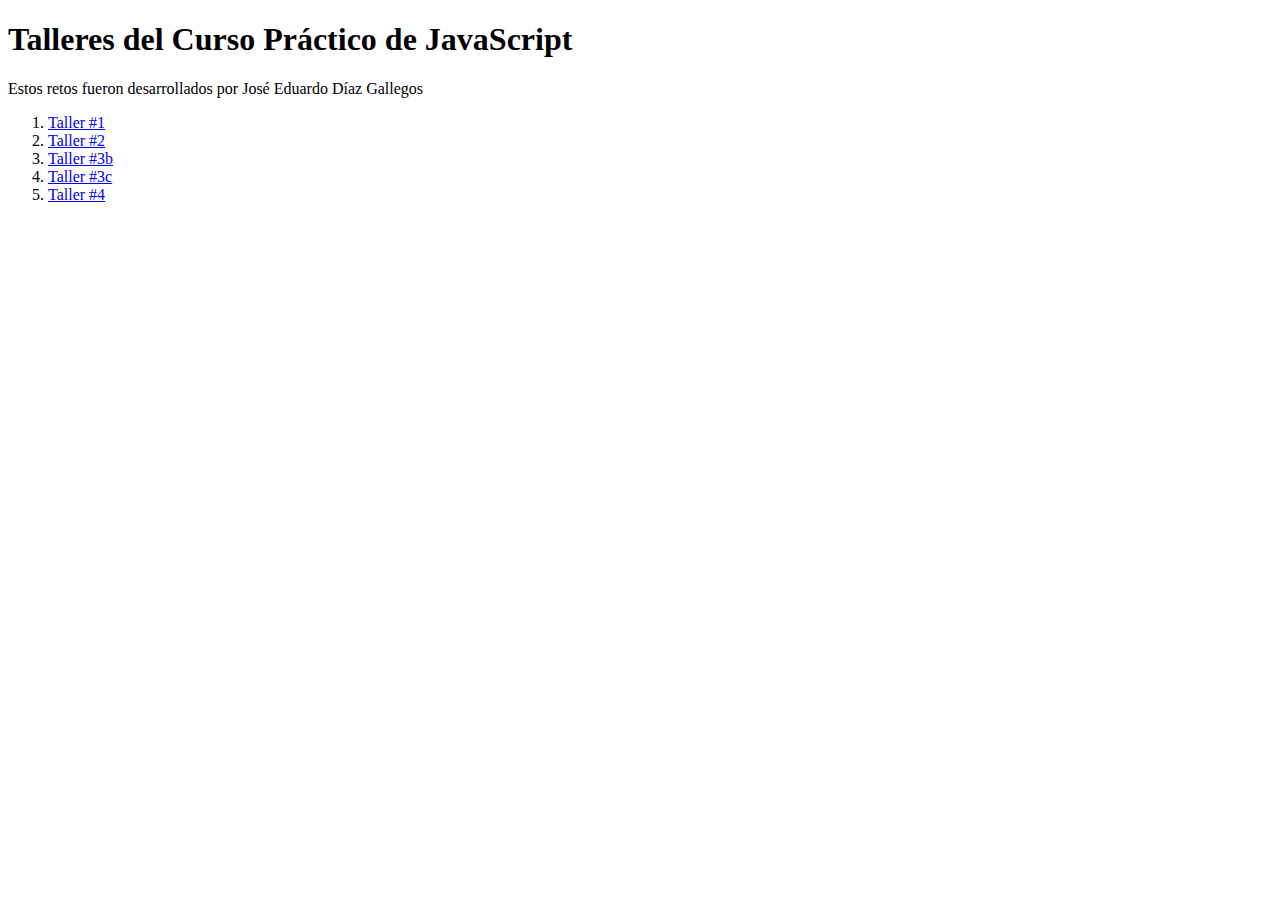
<file: index.html>
<!DOCTYPE html>
<html lang="en">
<head>
    <meta charset="UTF-8">
    <meta http-equiv="X-UA-Compatible" content="IE=edge">
    <meta name="viewport" content="width=device-width, initial-scale=1.0">
    <title>Home | Curso Práctico de JavaScript</title>
</head>
<body>
    <h1>Talleres del Curso Práctico de JavaScript</h1>
    <p>Estos retos fueron desarrollados por José Eduardo Díaz Gallegos</p>

    <section>
        <nav>
            <ol>
                <li>
                    <a href="./figuras.html">Taller #1 </a>
                </li>
                <li>
                    <a href="./descuentos.html">Taller #2 </a>
                </li>
                <li>
                    <a href="./mediana.html">Taller #3b </a>
                </li>
                <li>
                    <a href="./moda.html">Taller #3c </a>
                </li>
                <li>
                    <a href="./salarios.html">Taller #4 </a>
                </li>

            </ol>
        </nav>
    </section>
</body>
</html>
</file>
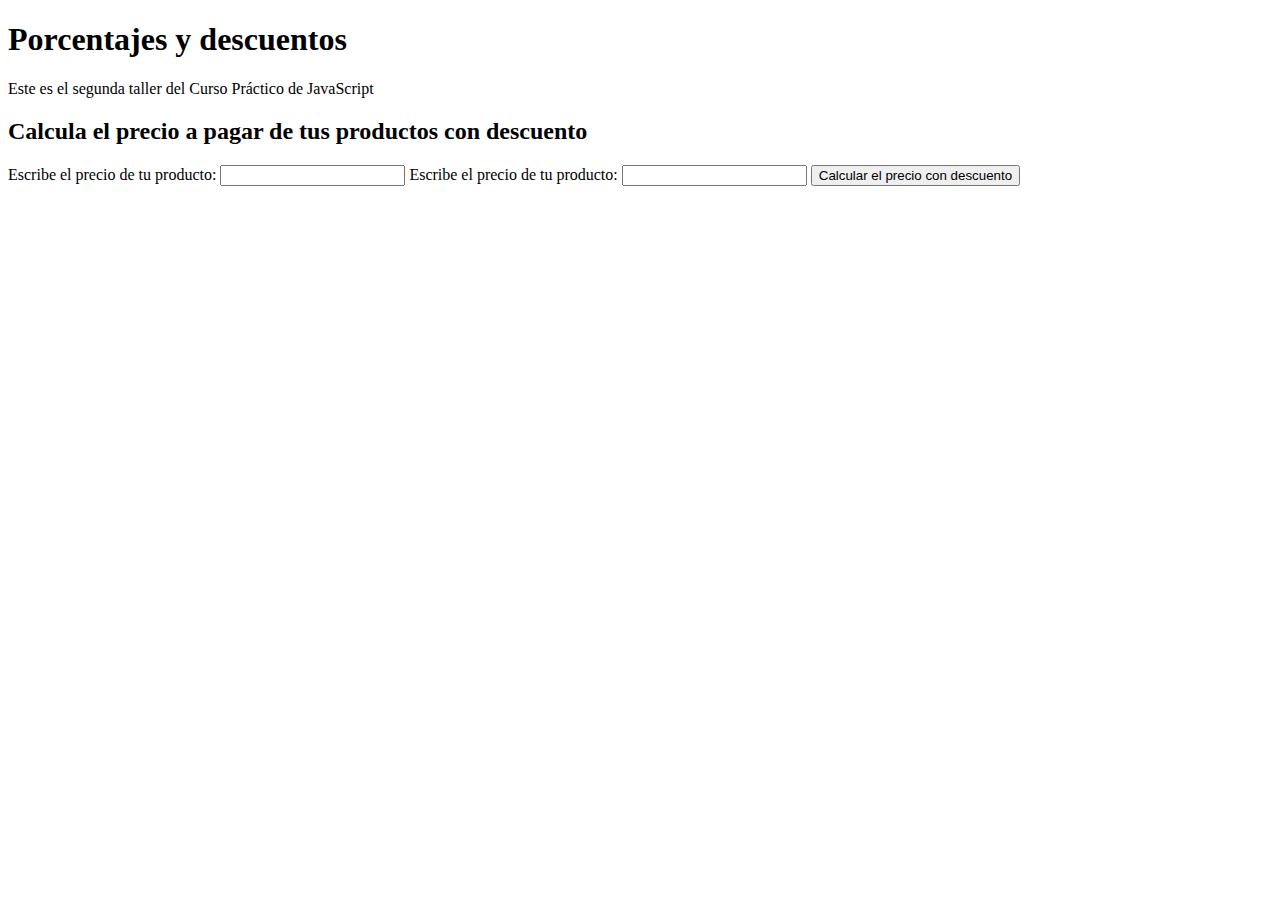
<file: descuentos.html>
<!DOCTYPE html>
<html lang="en">
<head>
    <meta charset="UTF-8">
    <meta http-equiv="X-UA-Compatible" content="IE=edge">
    <meta name="viewport" content="width=device-width, initial-scale=1.0">
    <title>Porcentajes y descuentos | Curso Práctico de JavaScript en Platzi</title>
</head>
<body>
    <header>
        <h1>
            Porcentajes y descuentos
        </h1>
        <p>Este es el segunda taller del Curso Práctico de JavaScript</p>
    </header>

    <section>
        <h2>Calcula el precio a pagar de tus productos con descuento</h2>
        
        <form action="">
            <label for="InputPrice">Escribe el precio de tu producto:</label>
            <input id="InputPrice" type="number"/>
            
            <label for="InputDiscount">Escribe el precio de tu producto:</label>
            <input id="InputDiscount" type="number"/>
            <button type="button" onclick="onClickButtoPriceDiscount()">
                Calcular el precio con descuento
            </button>

            <p id="ResultP"></p>

        </form>
    </section>

    <script src="./descuentos.js">
    </script>
</body>
</html>
</file>
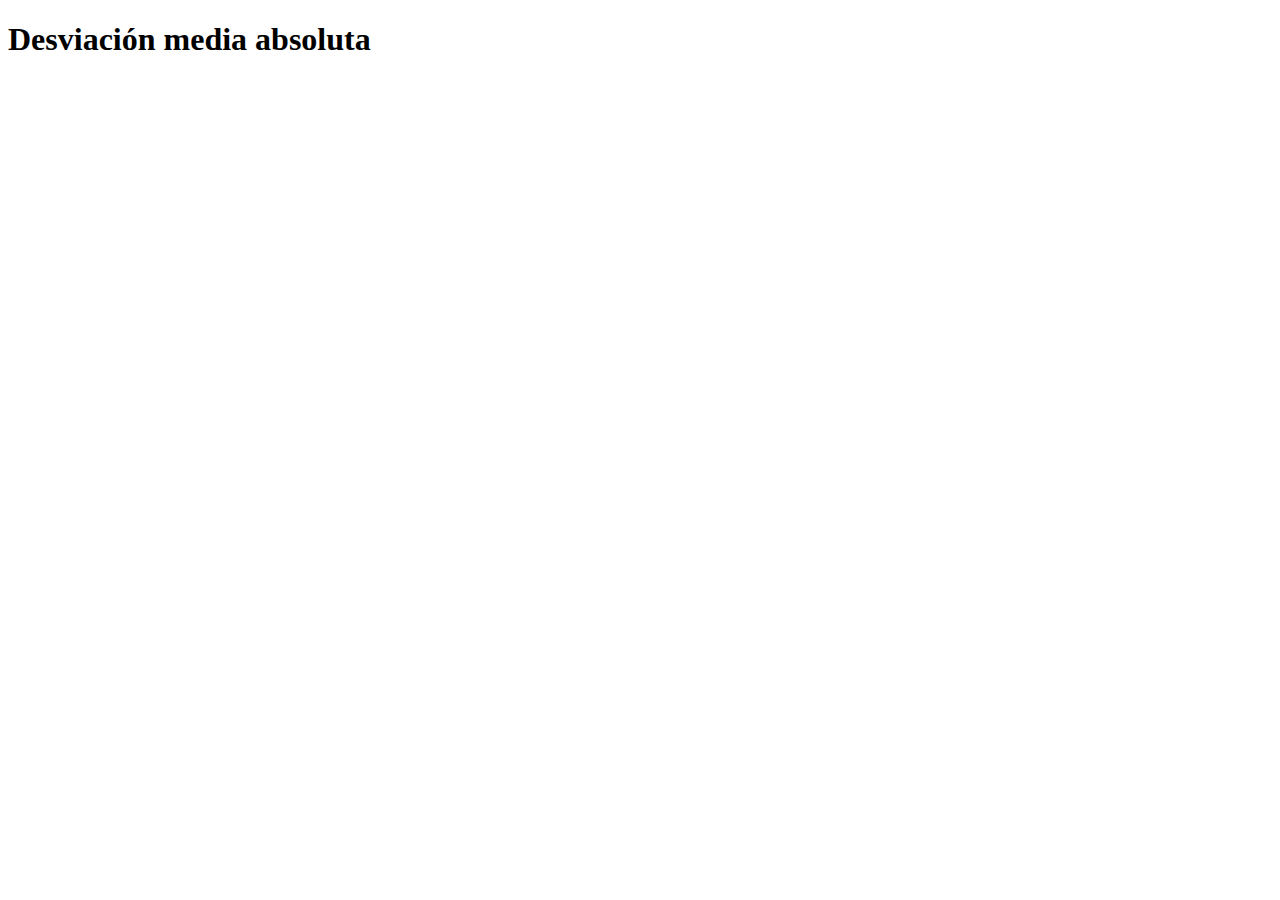
<file: DMA.html>
<!DOCTYPE html>
<html lang="en">
<head>
    <meta charset="UTF-8">
    <meta http-equiv="X-UA-Compatible" content="IE=edge">
    <meta name="viewport" content="width=device-width, initial-scale=1.0">
    <title>Desviación media absoluta</title>
</head>
<body>
    <h1>Desviación media absoluta</h1>
    <script src="./DMA.js"></script>
</body>
</html>
</file>
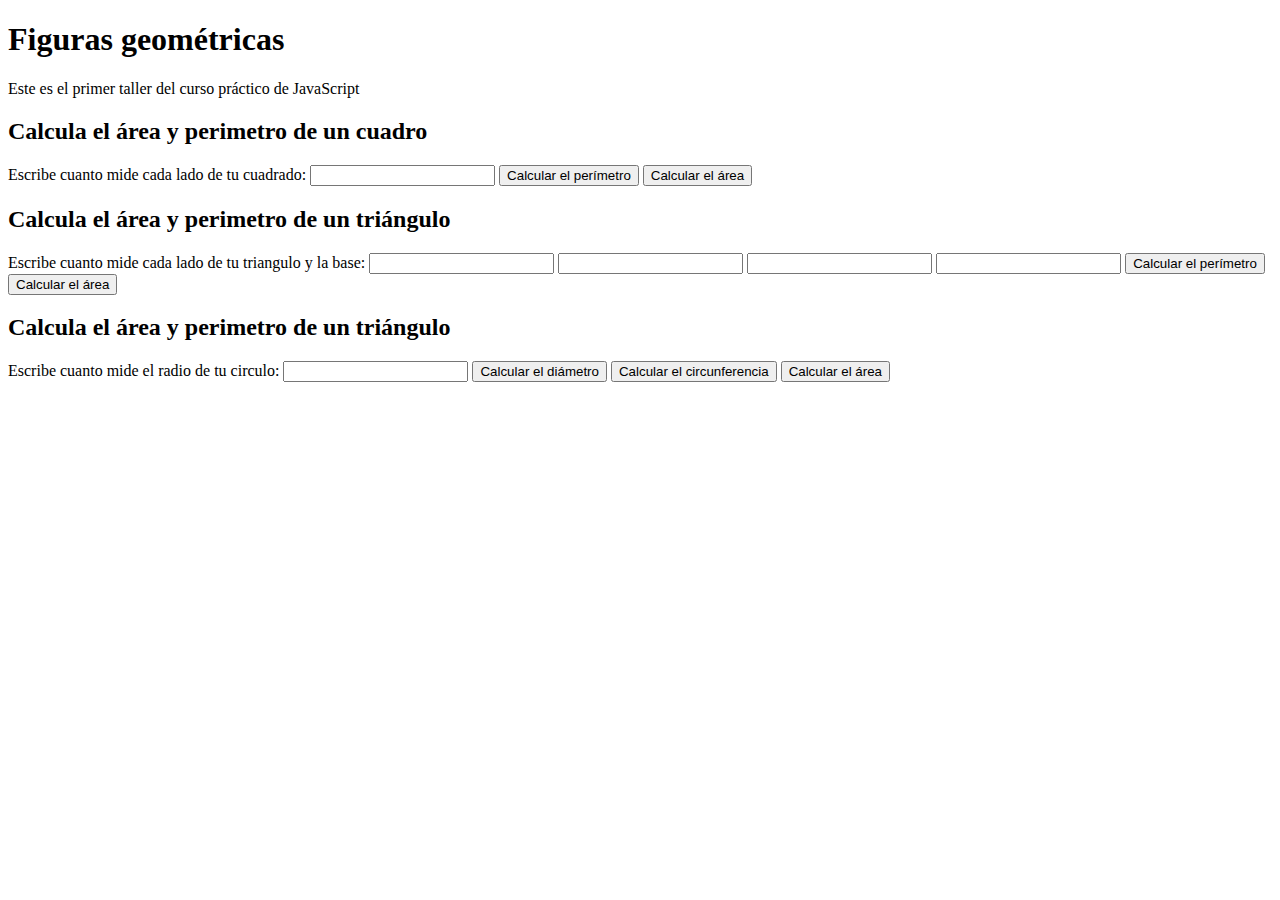
<file: figuras.html>
<!DOCTYPE html>
<html lang="en">
<head>
    <meta charset="UTF-8">
    <meta http-equiv="X-UA-Compatible" content="IE=edge">
    <meta name="viewport" content="width=	, initial-scale=1.0">
    <title>Figuras geométricas | Curso Práctico de JavaScript en Platzi</title>
</head>
<body>
    <header>
        <h1>
            Figuras geométricas
        </h1>
        <p>Este es el primer taller del curso práctico de JavaScript</p>
    </header>
    <section>
        <h2>Calcula el área y perimetro de un cuadro</h2>
        <form>
            <label for="InputCuadrado">
                Escribe cuanto mide cada lado de tu cuadrado:
            </label>
            <input id="InputCuadrado" type="number"/>
            <button type="button" onclick="calcularPerimetroCuadrado()">
                Calcular el perímetro
            </button>
            <button type="button" onclick="calcularAreaCuadrado()">
                Calcular el área
            </button>
        </form>
    </section>
    <section>
        <h2>Calcula el área y perimetro de un triángulo</h2>
        <form>
            <label for="InputTriangulo">
                Escribe cuanto mide cada lado de tu triangulo y la base:
            </label>
            <input id="InputTrianguloLado1" type="number"/>
            <input id="InputTrianguloLado2" type="number"/>
            <input id="InputTrianguloBase" type="number"/>
            <input id="InputTrianguloAltura" type="number"/>
            <button type="button" onclick="calcularPerimetroTriangulo()">
                Calcular el perímetro
            </button>
            <button type="button" onclick="calcularAreaTriangulo()">
                Calcular el área
            </button>
        </form>
    </section>
    <section>
        <h2>Calcula el área y perimetro de un triángulo</h2>
        <form>
            <label for="InputCirculo">
                Escribe cuanto mide el radio de tu circulo:
            </label>
            <input id="InputCirculo" type="number"/>            
            <button type="button" onclick="calcularDiametroCirculo()">
                Calcular el diámetro
            </button>
            <button type="button" onclick="calcularCircunferenciaCirculo()">
                Calcular el circunferencia
            </button>
            <button type="button" onclick="calcularAreaCirculo()">
                Calcular el área
            </button>
        </form>
    </section>
    
    <script src="./figuras.js">

    </script>
</body>
</html>
</file>
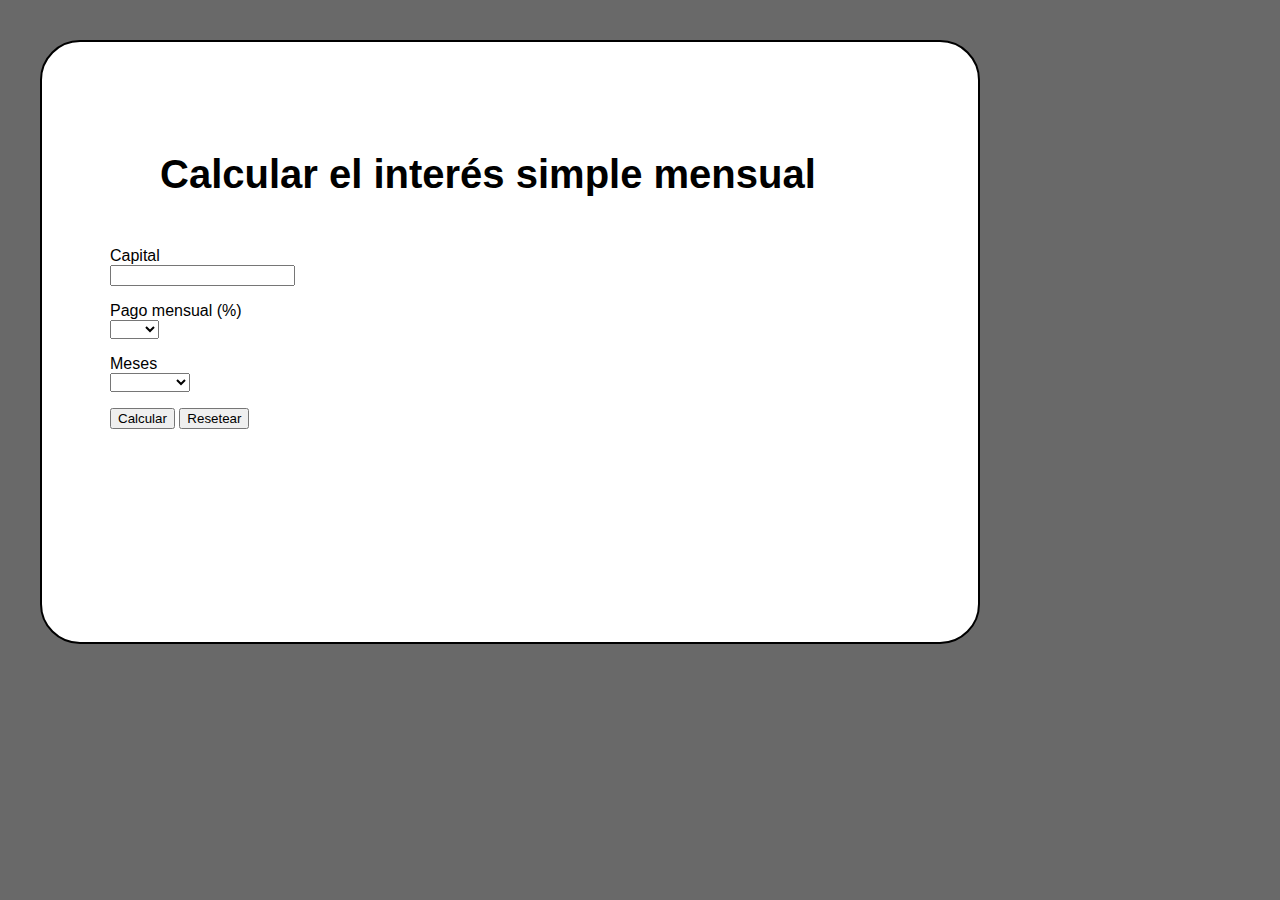
<file: interes-simple.html>
<!DOCTYPE html>
<html lang="en">
<head>
    <meta charset="UTF-8">
    <meta http-equiv="X-UA-Compatible" content="IE=edge">
    <meta name="viewport" content="width=device-width, initial-scale=1.0">
    <link href="https://fonts.googleapis.com/css2?family=Mulish&display=swap" rel="stylesheet"><meta name="viewport" content="width=device-width, initial-scale=1.0">
    <link rel="stylesheet" href="./interes-simple.css">
    <title>interés simple</title>
</head>
<body>
    <header >        
                
    </header>
    <section class="login">
      <section class="login__container"> 
    <form>  
        <h1 class="titulo">Calcular el interés simple mensual</h1>      
        <p>
          <label for="InputCapital">Capital</label><br>
          <input id="InputCapital" type="number" >
        </p>
        <p>
          <label>Pago mensual (%)</label><br>          
          <select id="Porcentaje">
            <option value=""></option>
            <option value="0.02">2%</option>
            <option value="0.05">5%</option>
            <option value="0.10">10%</option>
            <option value="0.15">15%</option>
            <option value="0.20">20%</option>
          </select>
        </p>
        <p>
          <label>Meses</label><br>          
          <select id="Meses">
            <option value=""></option>
            <option value="3">3 Meses</option>
            <option value="6">6 Meses</option>
            <option value="9">9 Meses</option>
            <option value="12">12 Meses</option>            
          </select>
        </p> 
        <p>       
          <button type="button" onclick="calcularInteresCompuesto()">Calcular</button>
          <button type="reset" >Resetear</button>
        </p>
        <p class="" id="ResultI"></p>
      </form>
      </section>
    </section>
      

    <script src="./interes-simple.js"></script>

    
</body>
</html>
</file>
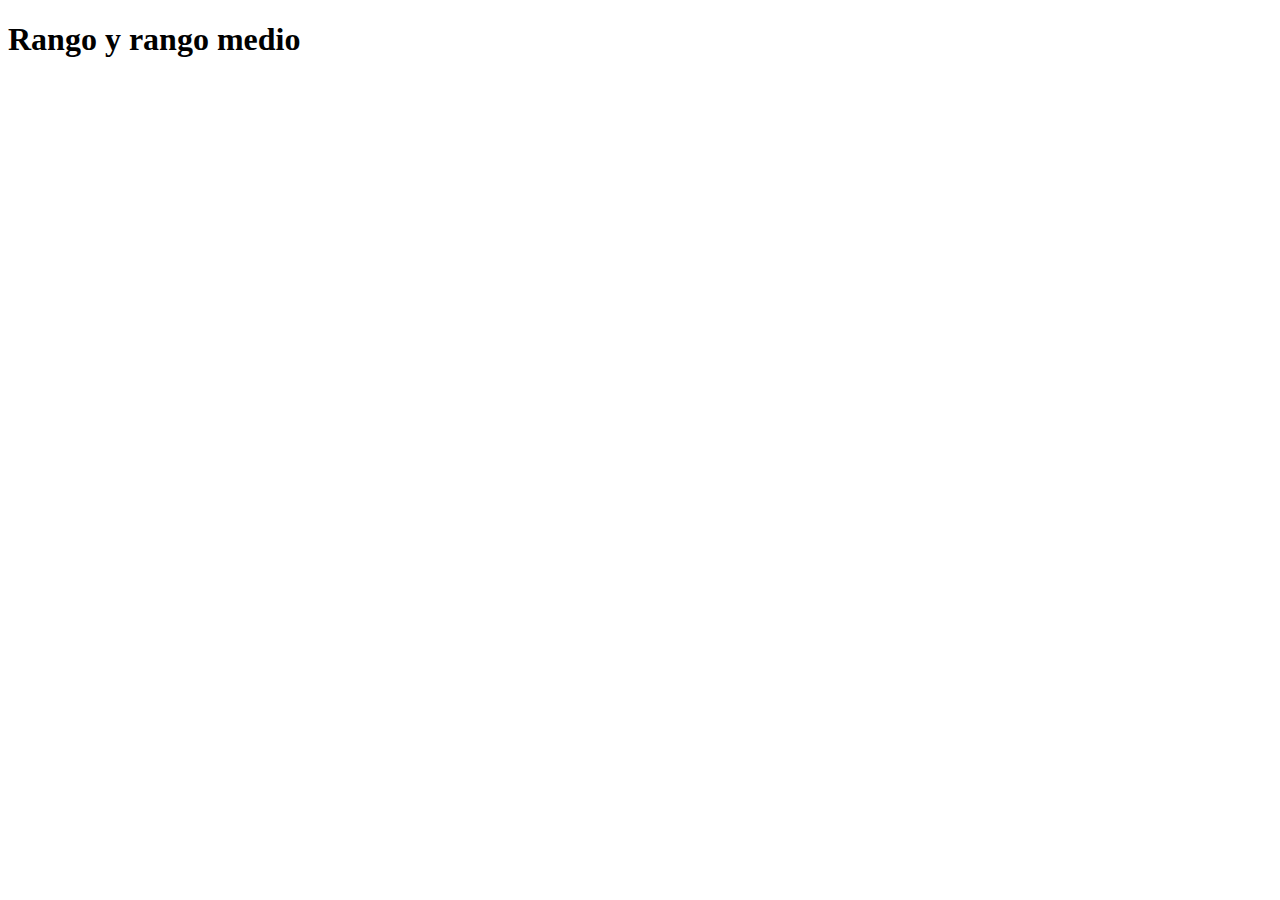
<file: rango-rangomedio.html>
<!DOCTYPE html>
<html lang="en">
<head>
    <meta charset="UTF-8">
    <meta http-equiv="X-UA-Compatible" content="IE=edge">
    <meta name="viewport" content="width=device-width, initial-scale=1.0">
    <title>Rango y rango medio</title>
</head>
<body>
    <h1>Rango y rango medio</h1>
    <script src="./rango-rangomedio.js"></script>
</body>
</html>
</file>
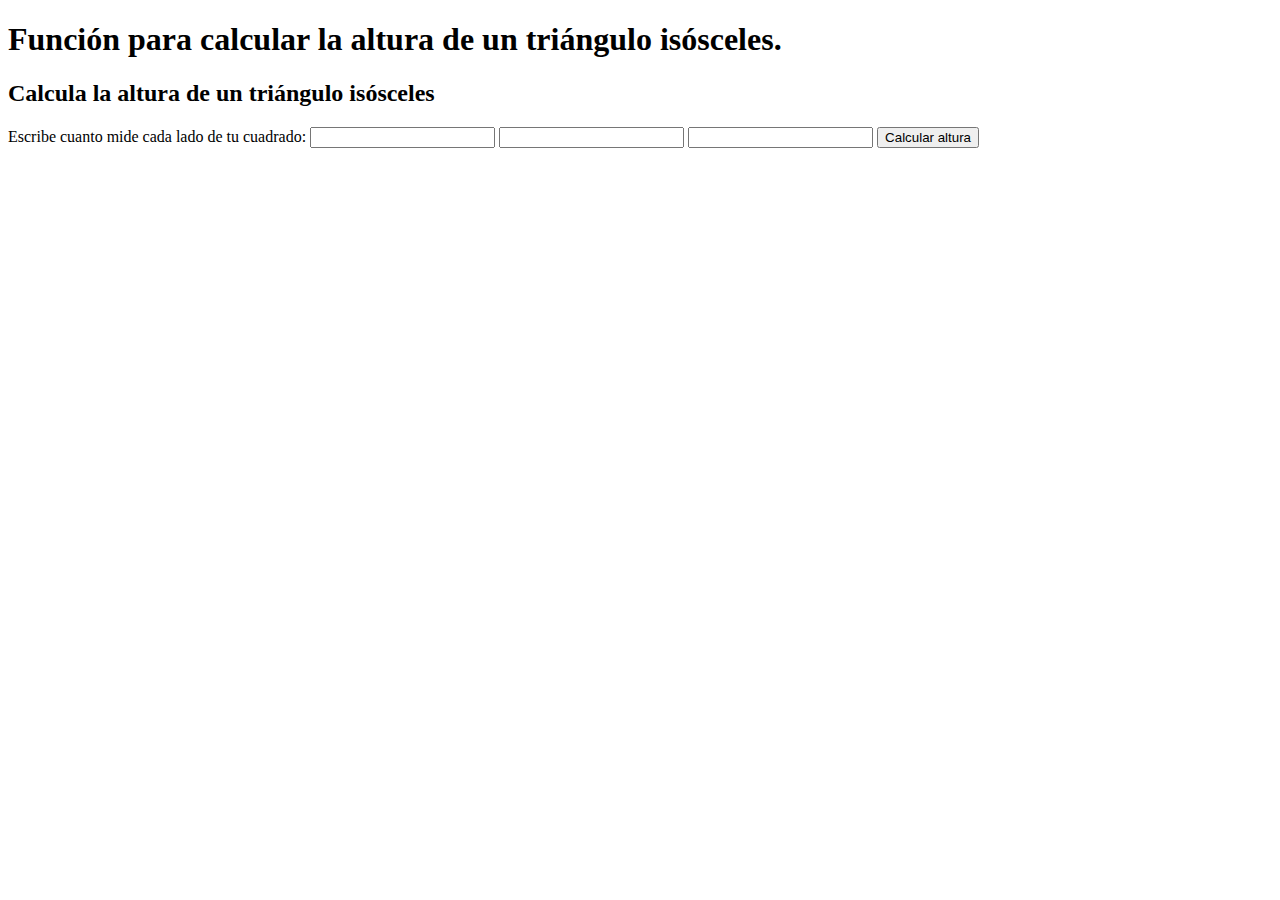
<file: reto-1.html>
<!DOCTYPE html>
<html lang="en">
<head>
    <meta charset="UTF-8">
    <meta http-equiv="X-UA-Compatible" content="IE=edge">
    <meta name="viewport" content="width=device-width, initial-scale=1.0">
    <title>Reto: matemáticas con JavaScript</title>
</head>
<body>
    <header>
        <h1>
            Función para calcular la altura de un triángulo isósceles.
        </h1>        
    </header>
    <section>
        <h2>Calcula la altura de un triángulo isósceles</h2>
        <form>
            <label for="InputIso">
                Escribe cuanto mide cada lado de tu cuadrado:
            </label>
            <input id="InputLado1" type="number"/>
            <input id="InputLado2" type="number"/>
            <input id="InputBase" type="number"/>
            <button type="button" onclick="calcularAlturaIso()">
                Calcular altura
            </button>            
        </form>
    </section>
    <script src="./reto-1.js">

    </script>
</body>
</html>
</file>
<file: interes-simple.css>
body {      
    background-color:rgb(105, 105, 105);
    display: flex;     
    margin: 10px;        
    font-family: 'Muli', sans-serif;
    align-items: center;
}
.titulo {
    font-size: 40px;
    margin: 50px;    
}
.login {    
    display: flex;
    align-items: center;    
   
    padding: 30px 30px;
    
}
.login__container {
    background-color: white;
    border: 2px solid black;
    border-radius: 40px;
    color: black;
    padding: 60px 68px 40px;
    min-height: 500px;
    width: 800px;
    display: flex;    
    flex-direction: space-between;
}
.result{
    margin-top: 20px;
}
</file>
